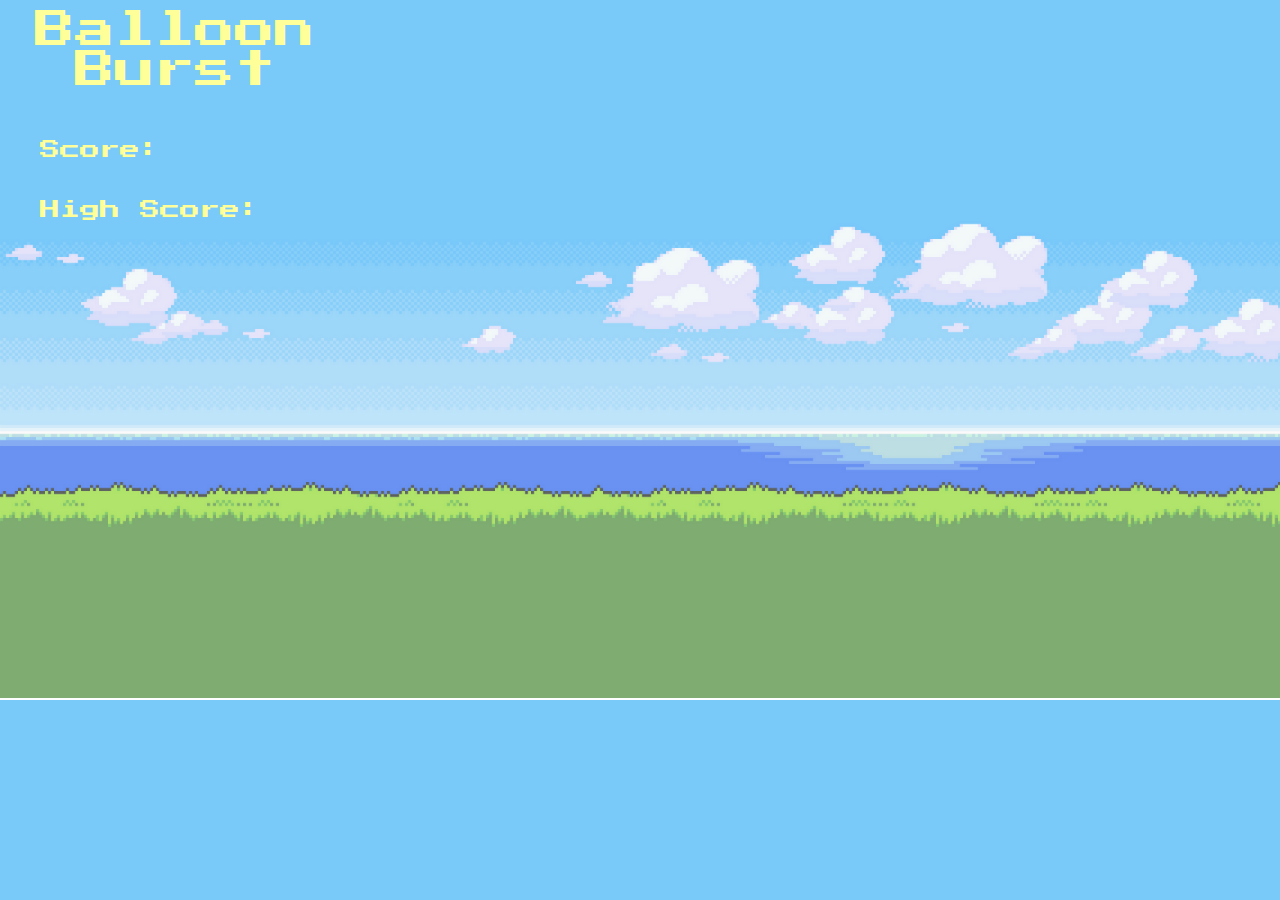
<file: index.html>
<!DOCTYPE html>
<html>
<head>
  <title>Balloon Burst</title>
  <script src="https://code.jquery.com/jquery-3.2.1.js" integrity="sha256-DZAnKJ/6XZ9si04Hgrsxu/8s717jcIzLy3oi35EouyE=" crossorigin="anonymous"></script>
  <script src="js/app.js" type="text/javascript"></script>
  <link href="https://fonts.googleapis.com/css?family=Press+Start+2P" rel="stylesheet">
  <link rel="stylesheet" href="css/style.css">
  <link rel="stylesheet" href="css/reset.css">
  <link rel="stylesheet" href="css/animate.css">
</head>
<body class="background">
  <div class="board"></div>
  <div class="sidebar"></div>
  <h1 class="logo">Balloon Burst</h1>
  <p id="score">Score: </p>
  <p id="high-score">High Score: </p>
</body>
</html>
</file>
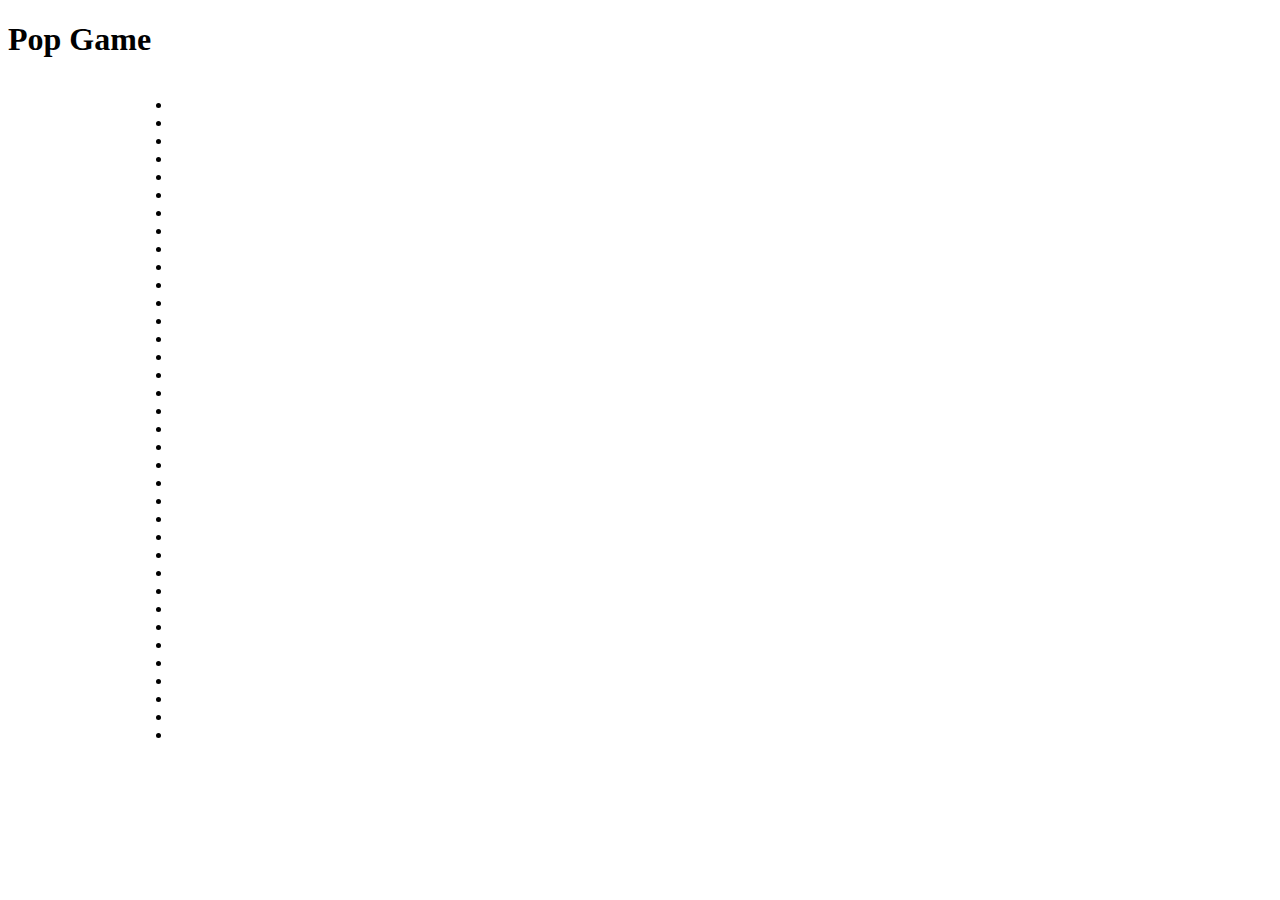
<file: index-v1.html>
<!DOCTYPE html>
<html>
<head>
  <meta charset="utf-8">
  <title>WDI Project 1</title>
  <script src="https://code.jquery.com/jquery-3.2.1.js" integrity="sha256-DZAnKJ/6XZ9si04Hgrsxu/8s717jcIzLy3oi35EouyE=" crossorigin="anonymous"></script>
  <script src="js/app.js" type="text/javascript"></script>
  <link rel="stylesheet" href="css/style.css">
  <link rel="stylesheet" href="css/animate.css">
  <link rel="stylesheet" href="css/font-awesome.css">
</head>
<body>
  <h1>Pop Game</h1>
  <ul class="board">
    <li class="finish-line"></li>
    <li class="finish-line"></li>
    <li class="finish-line"></li>
    <li class="finish-line"></li>
    <li class="finish-line"></li>
    <li class="finish-line"></li>
    <li></li>
    <li></li>
    <li></li>
    <li></li>
    <li></li>
    <li></li>
    <li></li>
    <li></li>
    <li></li>
    <li></li>
    <li></li>
    <li></li>
    <li class="slow-area"></li>
    <li class="slow-area"></li>
    <li class="slow-area"></li>
    <li class="slow-area"></li>
    <li class="slow-area"></li>
    <li class="slow-area"></li>
    <li class="medium-area"></li>
    <li class="medium-area"></li>
    <li class="medium-area"></li>
    <li class="medium-area"></li>
    <li class="medium-area"></li>
    <li class="medium-area"></li>
    <li class="fast-area"></li>
    <li class="fast-area"></li>
    <li class="fast-area"></li>
    <li class="fast-area"></li>
    <li class="fast-area"></li>
    <li class="fast-area"></li>
  </ul>
</body>
</html>
</file>
<file: css/style.css>
.background {
  width: 1440px;
  background: url('../images/background.png');
}

.board {
  width: 1100px;
  height: 700px;
  float: right;
}

.sidebar {
  width: 340px;
  float: left;
}

.balloon {
  position: absolute;
  bottom: -50px;
}

.logo {
  font-size: 40px;
  text-align: center;
  padding: 10px;
  font-family: 'Press Start 2P', cursive;
  color: #FFFF99;
}

.starttext {
  text-align: center;
  font-size: 40;
  margin: 40px;
  font-family: 'Press Start 2P', cursive;
  color: #FFFF99;
}

.startbutton {
  text-align: center;
  font-size: 40px;
  margin: 40px;
  font-family: 'Press Start 2P', cursive;
  color: #FFFF99;
}

.startbutton:hover {
  color: white;
}

.reset-button:hover {
  color: white;
}

.gameover {
  text-align: center;
  font-size: 80px;
  margin: 40px;
  font-family: 'Press Start 2P', cursive;
  color: #FFFF99;
}

.reset-button {
  text-align: center;
  font-size: 40px;
  margin: 40px;
  font-family: 'Press Start 2P', cursive;
  color: #FFFF99;
}

#time {
  font-size: 20px;
  text-align: left;
  margin: 40px;
  font-family: 'Press Start 2P', cursive;
  color: #FFFF99;
}

#score {
  font-size: 20px;
  text-align: left;
  margin: 40px;
  font-family: 'Press Start 2P', cursive;
  color: #FFFF99;
}

#high-score {
  font-size: 20px;
  text-align: left;
  margin: 40px;
  font-family: 'Press Start 2P', cursive;
  color: #FFFF99;
}
</file>
